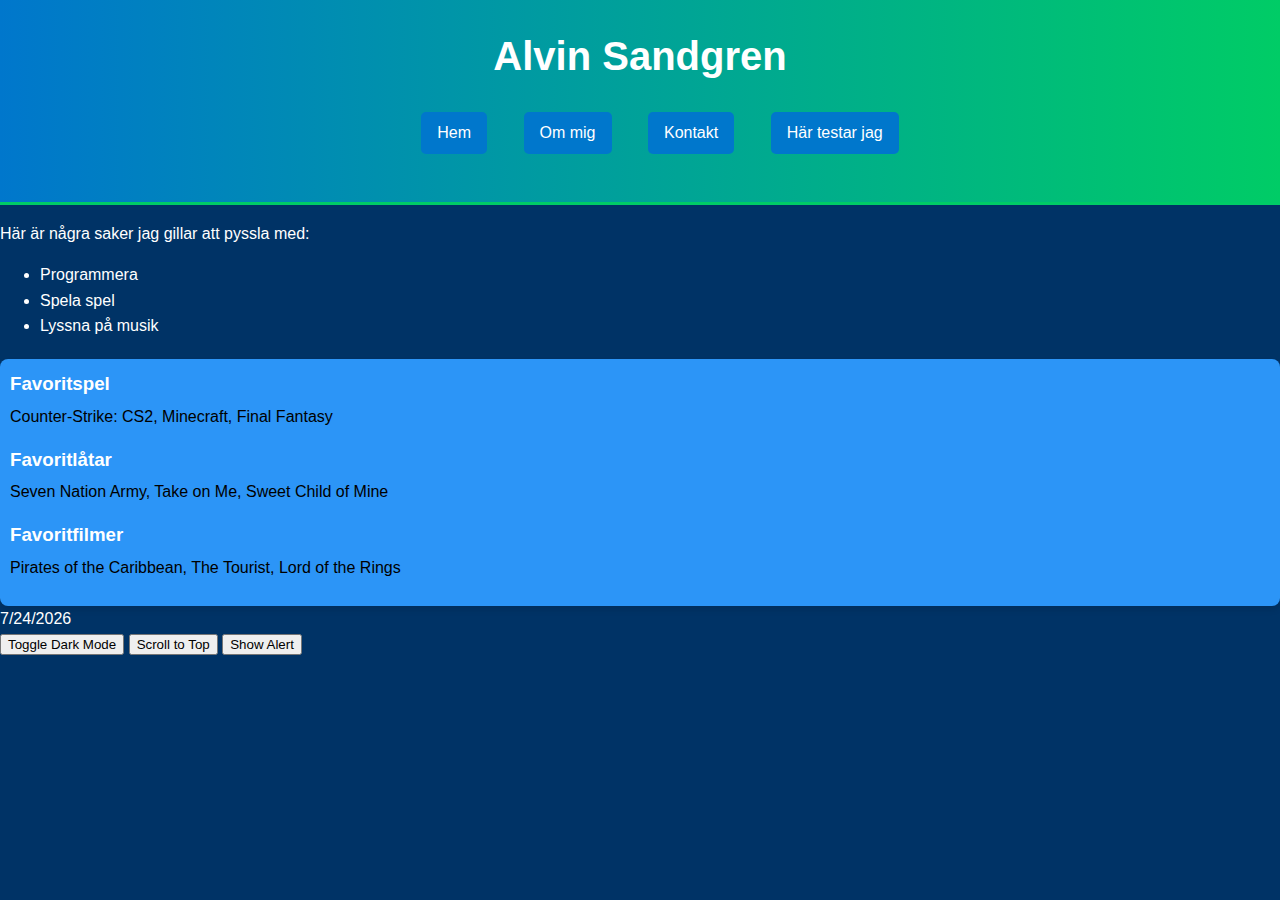
<file: index.html>
<head>
    <meta charset="UTF-8">
    <meta name="viewport" content="width=device-width, initial-scale=1.0">
    <title>Document</title>
    <link rel="stylesheet" href="grund.css">
</head>


    
<header>
<h1>Alvin Sandgren</h1>

<nav>
    <ul>
        <a href="index.html">Hem</a>
        <a href="om.html">Om mig</a>
        <a href="kontakt.html">Kontakt</a>
        <a href="illustration.html">Här testar jag</a>
    </ul>
</nav>
</header>


<p>Här är några saker jag gillar att pyssla med:</p>
<ul>
    <li>Programmera</li>
    <li>Spela spel</li>
    <li>Lyssna på musik</li>
</ul>


<div class="interests">
    <div class="interest-item">
        <h3>Favoritspel</h3>
        <p>Counter-Strike: CS2, Minecraft, Final Fantasy</p>
    </div>

    <div class="interest-item">
        <h3>Favoritlåtar</h3>
        <p>Seven Nation Army, Take on Me, Sweet Child of Mine</p>
    </div>
    
    <div class="interest-item">
        <h3>Favoritfilmer</h3>
        <p>Pirates of the Caribbean, The Tourist, Lord of the Rings</p>
    </div>
</div>

<div id="date"></div>
    <button id="darkModeButton">Toggle Dark Mode</button>
    <button id="scrollTopButton">Scroll to Top</button>
    <button id="alertButton">Show Alert</button>
    <script src="script.js"></script>

<body>

</body>
</html>
</file>
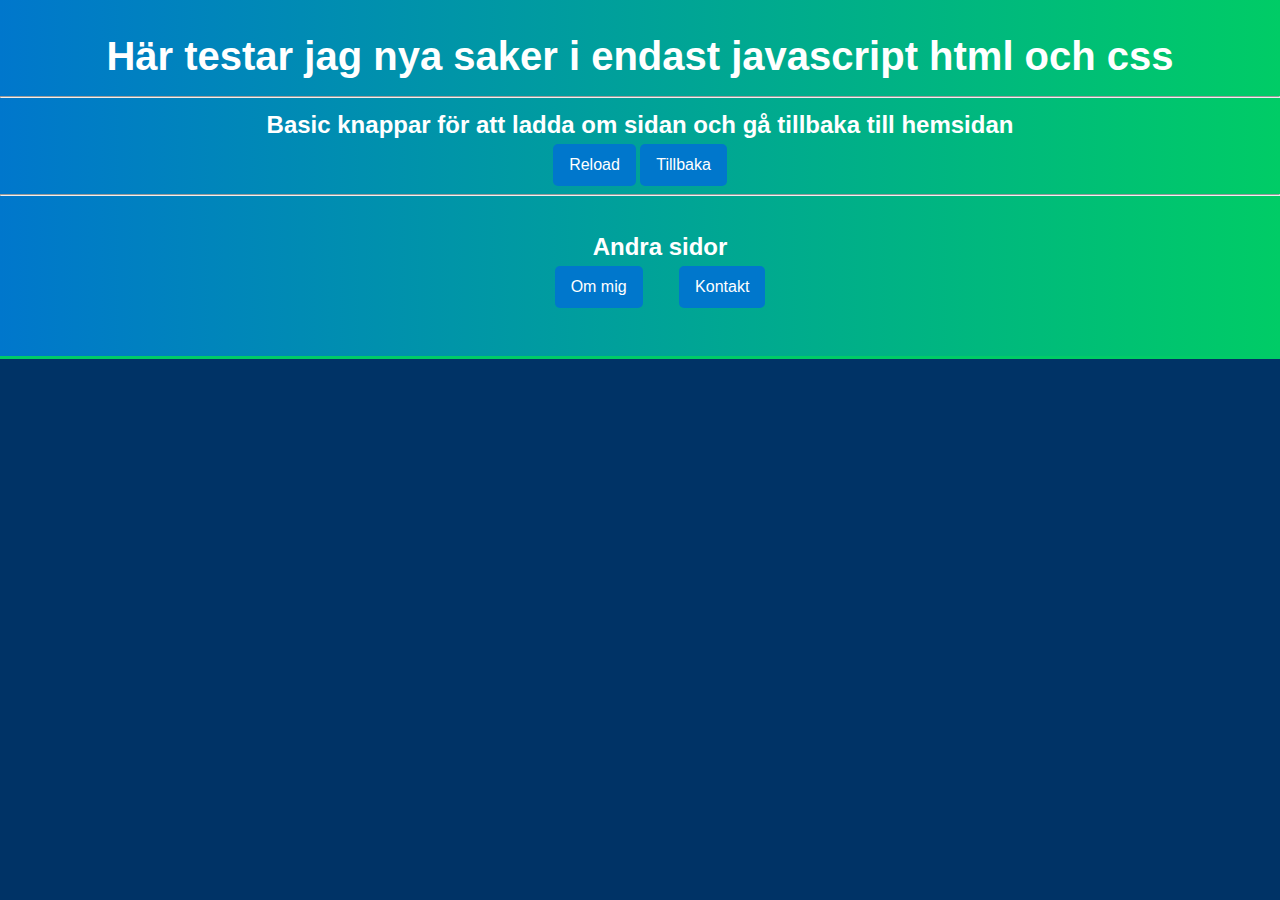
<file: illustration.html>
<!DOCTYPE html>
<html lang="en">
<head>
    <meta charset="UTF-8">
    <meta name="viewport" content="width=device-width, initial-scale=1.0">
    <title>Document</title>
    <link rel="stylesheet" href="grund.css">
</head>
<body>
    <Header>

        <h1>Här testar jag nya saker i endast javascript html och css</h1>
        <hr>

        <h2> Basic knappar för att ladda om sidan och gå tillbaka till hemsidan</h2>
            <a href="illustration.html">Reload</a>
            <a href="index.html">Tillbaka</a>
        </h2>

        <hr>

        <nav>
            <ul>
                <h2>Andra sidor</h2>
                <a href="om.html">Om mig</a>
                <a href="kontakt.html">Kontakt</a>  
            </ul>
    </Header>
</body>
</html>
</file>
<file: grund.css>
:root {
    --primary-color: #0077cc; 
    --secondary-color: #00cc66; 
    --accent-color: #ffcc00; 
    --text-color: #ffffff; 
    --background-color: #003366;
}

body {
    font-family: Arial, sans-serif;
    margin: 0;
    padding: 0;
    background-color: var(--background-color);
    color: var(--text-color);
    line-height: 1.6;
}

header {
    background: linear-gradient(90deg, var(--primary-color), var(--secondary-color));
    color: var(--text-color);
    padding: 1.5rem 0;
    border-bottom: 3px solid var(--secondary-color);
    text-align: center;
}

a:hover {
    padding: 10px 20px;
    background: var(--accent-color);
    transition: 300ms;
    border-radius: 5px;
}

h2 {
    font-size: 1,5rem;
    margin: 0;
}

a {
    display: inline-block;
    color: var(--text-color);
    padding: 0.5rem 1rem;
    text-decoration: none;
    border-radius: 5px;
    background-color: var(--primary-color);
}

header h1 {
    margin: 0;
    font-size: 2.5rem;
}

nav {
    color: var(--text-color);
    padding: 0.5rem 0;
    text-align: center;
}

nav a {
    color: var(--text-color);
    text-decoration: none;
    margin: 0 1rem;
}

main {
    padding: 2rem;
    background: var(--text-color);
    margin: 1rem auto;
    max-width: 800px;
    box-shadow: 0 2px 5px rgba(0, 0, 0, 0.1);
}


.interests {
    margin-top: 20px;
    padding: 10px;
    background-color: #2c95f7;
    border-radius: 8px;
    box-shadow: 0 4px 6px rgba(0, 0, 0, 0.1);
}

.interest-item {
    margin-bottom: 15px;
}

.interest-item h3 {
    margin: 0;
    color: #ffffff;
}

.interest-item p {
    margin: 5px 0 0;
    color: #000000;
}
</file>
